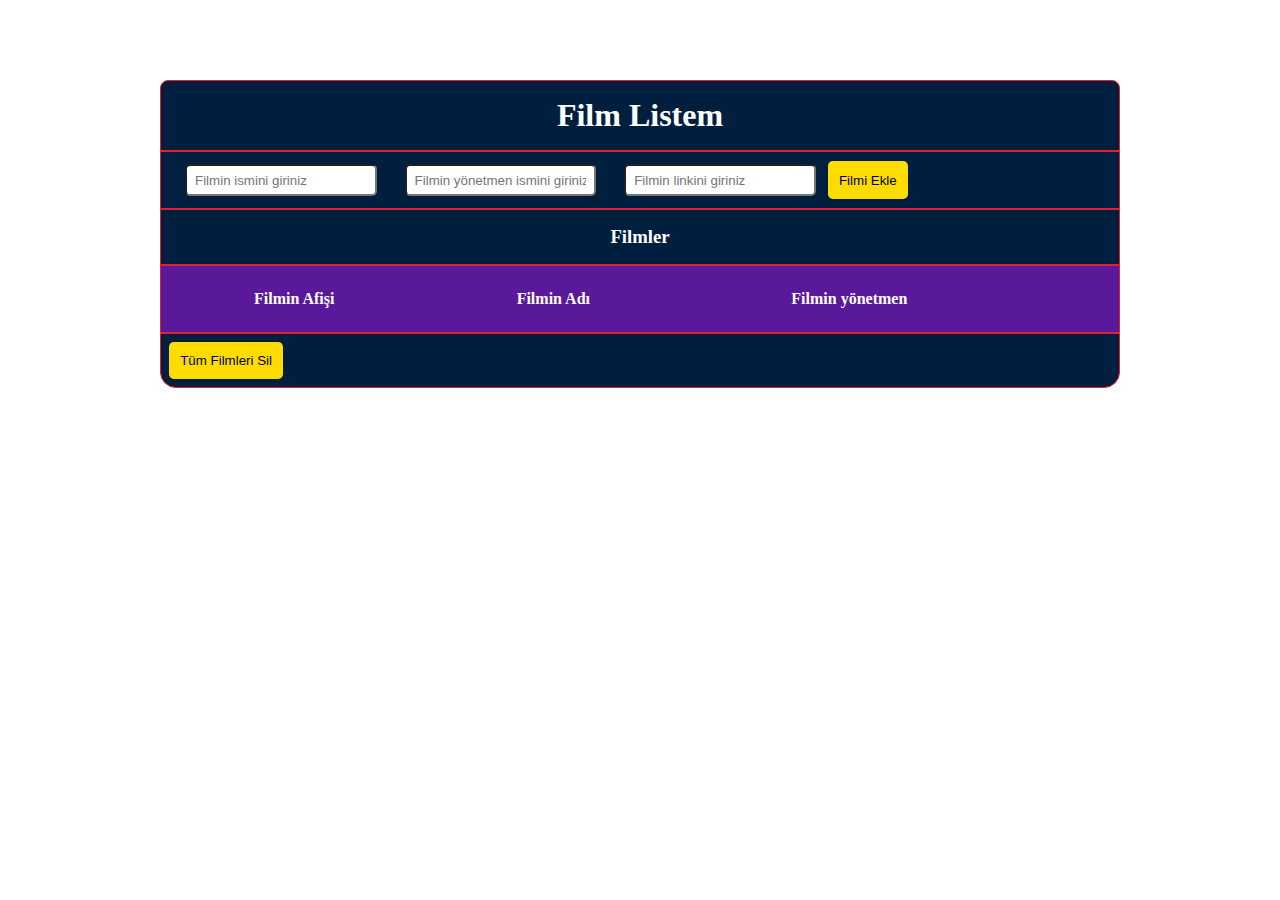
<file: index.html>
<!DOCTYPE html>
<html lang="en">

<head>
    <meta charset="UTF-8">
    <meta name="viewport" content="width=device-width, initial-scale=1.0">
    <link rel="stylesheet" href="CSS/main.css">
    <title>Film Project</title>
</head>

<body>
    <div id="main">
        <div class="parca">
            <h1 id="baslik">Film Listem</h1>
        </div>
        <div class="parca" id="films">
            <input type="text" name="isim" id="film-isim" class="text-area" placeholder="Filmin ismini giriniz">
            <input type="text" name="yönetmen" id="film-yonetmen" class="text-area" placeholder="Filmin yönetmen ismini giriniz">
            <input type="text" name="link" id="film-link" class="text-area" placeholder="Filmin linkini giriniz">
            <button type="button" class="btn" id="addfilm">Filmi Ekle</button>
        </div>

        <div class="parca">
            <h3 id="baslik">Filmler</h3>
        </div>
        <div class="parca">
            <table id="tablo">
                <thead>
                    <tr id="baş">
                        <th>Filmin Afişi</th>
                        <th>Filmin Adı</th>
                        <th>Filmin yönetmen</th>
                        <th></th>
                    </tr>
                </thead>
                <tbody id="tbodyfilm">
                    <!-- <tr id="alt-taraf">
                        <th>
                            <img src="https://m.media-amazon.com/images/M/MV5BZjdkOTU3MDktN2IxOS00OGEyLWFmMjktY2FiMmZkNWIyODZiXkEyXkFqcGdeQXVyMTMxODk2OTU@._V1_.jpg" alt="">
                        </th>
                        <th>
                            <h3>İnterstellar</h3>
                        </th>
                        <th>
                            <h3>Christopher Nolan</h3>
                        </th>
                    </tr> -->
                </tbody>
                <tr id="alt-taraf">
            </table>
        </div>
        <div class="parca">
            <button type="button" class="btn" id="del-all">Tüm Filmleri Sil</button>
        </div>

    </div>
    <script src="js/film.js"></script>
    <script src="js/ui.js"></script>
    <script src="js/storage.js"></script>
    <script src="js/project.js"></script>
</body>

</html>
</file>
<file: CSS/main.css>
* {
    margin: 0;
    padding: 0;
    box-sizing: border-box;
}

#main {
    width: 100%;
    height: auto;
}

.parca {
    width: 75%;
    margin: 0 auto;
    height: auto;
    background-color: #001f3f;
    border: 1px solid #e71d36;
    border-collapse: collapse;
    color: white;
}

.parca:first-child {
    margin-top: 5rem;
    border-radius: 0.5rem 0.5rem 0 0;
}

.parca:last-child {
    border-radius: 0 0 1rem 1rem;
}

#baslik {
    text-align: center;
    display: inline-block;
    width: 100%;
    margin: 1rem auto;
}

.text-area {
    height: 2rem;
    margin: 0.75rem auto;
    width: 20%;
    margin-left: 1.5rem;
    border-radius: 0.3rem;
    padding: 0.5rem;
}

.text-area:focus {
    box-shadow: 0 0 0 0.1rem #0074D9;
    outline: 0;
}

#tablo {
    width: 100%;
    border: 1px white;
    border-collapse: collapse;
}

#baş {
    background-color: #5a189a;
}

#baş th {
    padding: 1.5rem;
}

#baş th :nth-child() {}

img {
    width: 7rem;
    margin-top: 0.5rem;
}

#alt-taraf:nth-child(odd) {
    background-color: #9d4edd;
}

.btn {
    margin: 0.5rem;
    padding: 0.7rem;
    border-radius: 0.3rem;
    background-color: #FFDC00;
    cursor: pointer;
    box-sizing: border-box;
    border: none;
    outline: none;
}

.btn:hover {
    background-color: #001f3f;
    border: 0.1rem solid #FFDC00;
    padding: 0.6rem;
    color: white;
}

.hata {
    padding: 1.5rem;
    width: 75%;
    background-color: #e71d36;
    margin-left: 1rem;
    margin-bottom: 1rem;
    border-radius: .3rem;
}

#filmsil {
    float: right;
}

h3 {
    margin: auto;
}
</file>
